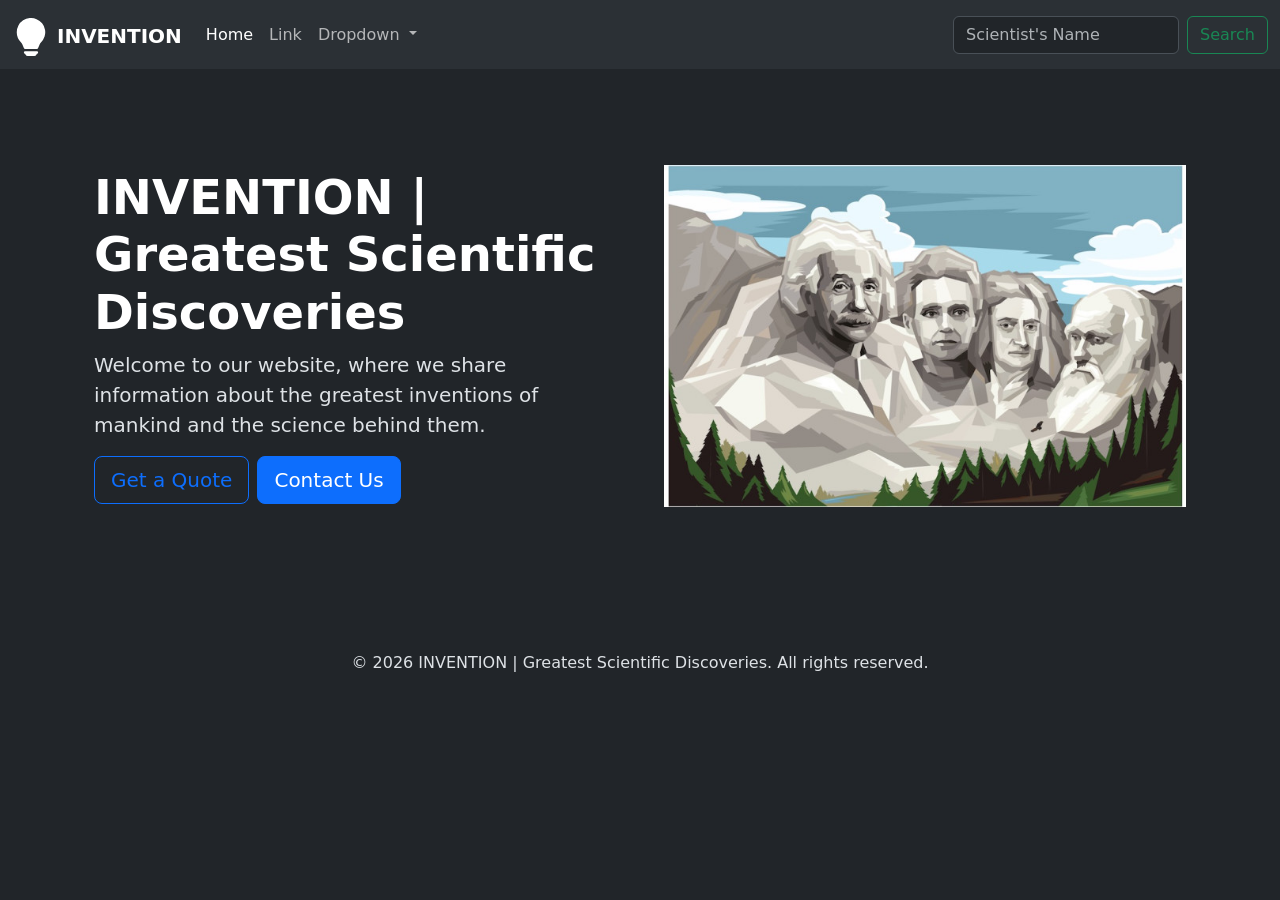
<file: index.html>
<!DOCTYPE html>
<html lang="en" data-bs-theme="dark">

<head>
  <meta charset="UTF-8">
  <meta name="viewport" content="width=device-width, initial-scale=1.0">
  <title>Invention | Greatest Scientific Discoveries</title>

  <link href="https://cdn.jsdelivr.net/npm/bootstrap@5.3.3/dist/css/bootstrap.min.css" rel="stylesheet"
    integrity="sha384-QWTKZyjpPEjISv5WaRU9OFeRpok6YctnYmDr5pNlyT2bRjXh0JMhjY6hW+ALEwIH" crossorigin="anonymous">

  <!-- External CSS -->
  <link rel="stylesheet" href="./style.css">
  <link rel="icon" href="./img/image.png" sizes="32x32" type="image/png">

  
</head>

<body>

  <!-- NAVBAR -->
  <nav class="navbar navbar-expand-lg bg-body-tertiary">
    <div class="container-fluid">
      <a class="navbar-brand" href="#">
        <img src="./svg-icons/white-bulb.svg" alt="bulb" height="38"> INVENTION
      </a>

      <button class="navbar-toggler" type="button" data-bs-toggle="collapse"
        data-bs-target="#navbarSupportedContent">
        <span class="navbar-toggler-icon"></span>
      </button>

      <div class="collapse navbar-collapse" id="navbarSupportedContent">
        <ul class="navbar-nav me-auto mb-2 mb-lg-0">
          <li class="nav-item">
            <a class="nav-link active" href="#">Home</a>
          </li>

          <li class="nav-item">
            <a class="nav-link" href="#">Link</a>
          </li>

          <li class="nav-item dropdown">
            <a class="nav-link dropdown-toggle" href="#" role="button" data-bs-toggle="dropdown">
              Dropdown
            </a>
            <ul class="dropdown-menu">
              <li><a class="dropdown-item" href="#">Inspiring Biography</a></li>
              <li><a class="dropdown-item" href="#">Greatest inventions</a></li>
              <li><hr class="dropdown-divider"></li>
              <li><a class="dropdown-item" href="#">Famous Quote</a></li>
            </ul>
          </li>
        </ul>

        <form class="d-flex">
          <input class="form-control me-2" type="search" placeholder="Scientist's Name">
          <button class="btn btn-outline-success">Search</button>
        </form>
      </div>
    </div>
  </nav>

  <!-- HERO SECTION -->
  <div class="container col-xxl-8 px-4 py-5">
    <div class="row flex-lg-row-reverse align-items-center g-5 py-5">

      <div class="col-10 col-sm-8 col-lg-6">
        <img src="./img/Scientists_Mt_Rushmore_-_Mark_Marturello_DSC-A0517_01.jpg"
          class="d-block mx-lg-auto img-fluid" alt="scientists" loading="lazy">
      </div>

      <div class="col-lg-6">
        <h1 class="display-5 fw-bold text-body-emphasis">INVENTION | Greatest Scientific Discoveries</h1>
        <p class="lead">
          Welcome to our website, where we share information about the greatest
          inventions of mankind and the science behind them.
        </p>
        <div class="d-grid gap-2 d-md-flex">
          <button class="btn btn-outline-primary btn-lg">Get a Quote</button>
          <button class="btn btn-primary btn-lg">Contact Us</button>
        </div>
      </div>
    </div>
  </div>

  <!-- FOOTER -->
  <div class="container">
    <footer class="py-5">
      <p class="text-center">© 2026 INVENTION | Greatest Scientific Discoveries. All rights reserved.</p>
    </footer>
  </div>

  <script src="https://cdn.jsdelivr.net/npm/bootstrap@5.3.3/dist/js/bootstrap.bundle.min.js"
    integrity="sha384-YvpcrYf0tY3lHB60NNkmXc5s9fDVZLESaAA55NDzOxhy9GkcIdslK1eN7N6jIeHz"
    crossorigin="anonymous"></script>

</body>

</html>
</file>
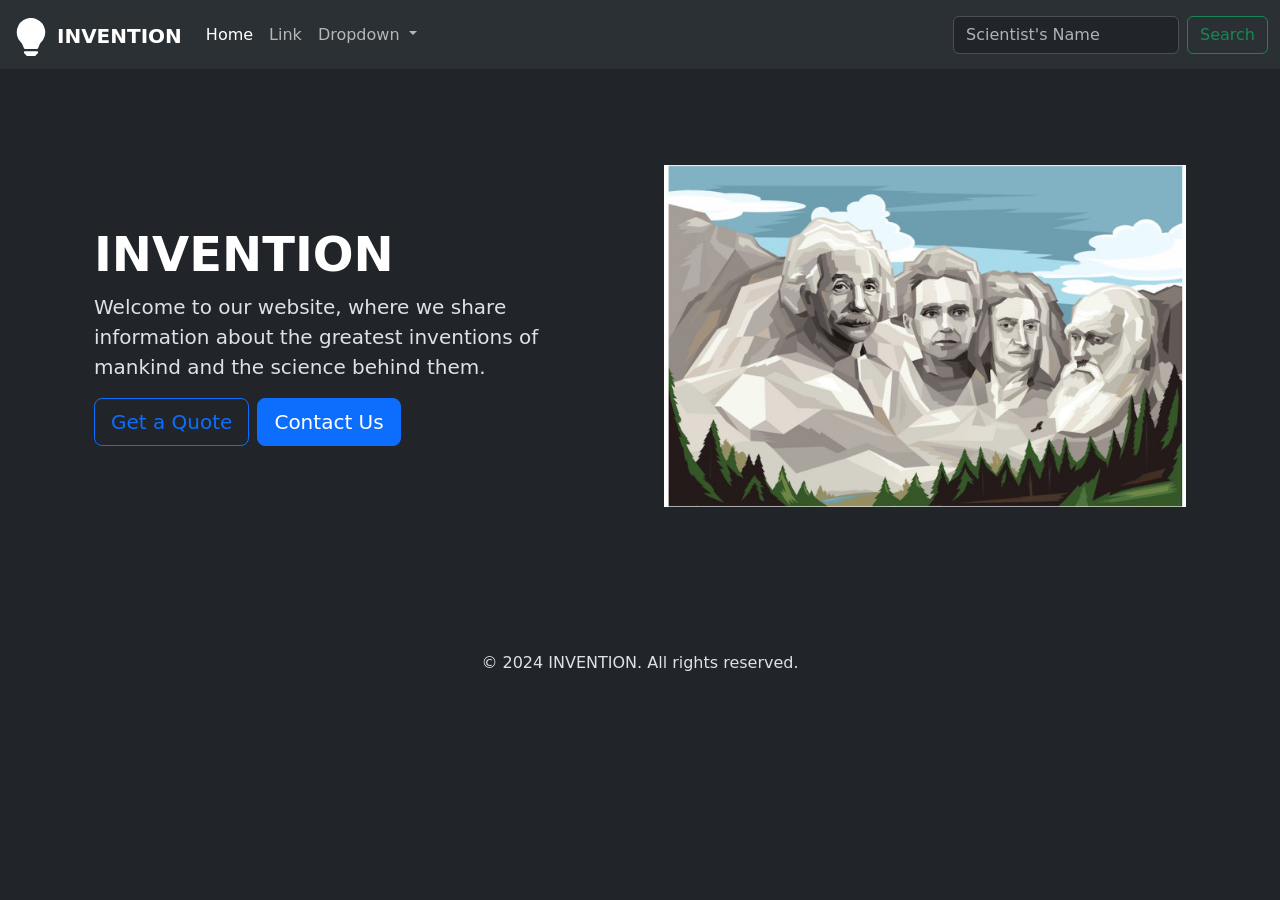
<file: index1.html>
<!DOCTYPE html>
<html lang="en" data-bs-theme="dark">

<head>
  <meta charset="UTF-8">
  <meta name="viewport" content="width=device-width, initial-scale=1.0">
  <title>Invention | Greatest Scientific Discoveries</title>

  <link href="https://cdn.jsdelivr.net/npm/bootstrap@5.3.3/dist/css/bootstrap.min.css" rel="stylesheet"
    integrity="sha384-QWTKZyjpPEjISv5WaRU9OFeRpok6YctnYmDr5pNlyT2bRjXh0JMhjY6hW+ALEwIH" crossorigin="anonymous">

  <!-- External CSS -->
  <link rel="stylesheet" href="./style.css">
  <link rel="icon" href="./img/image.png" sizes="32x32" type="image/png">

  
</head>

<body>

  <!-- NAVBAR -->
  <nav class="navbar navbar-expand-lg bg-body-tertiary">
    <div class="container-fluid">
      <a class="navbar-brand" href="#">
        <img src="./svg-icons/white-bulb.svg" alt="bulb" height="38"> INVENTION
      </a>

      <button class="navbar-toggler" type="button" data-bs-toggle="collapse"
        data-bs-target="#navbarSupportedContent">
        <span class="navbar-toggler-icon"></span>
      </button>

      <div class="collapse navbar-collapse" id="navbarSupportedContent">
        <ul class="navbar-nav me-auto mb-2 mb-lg-0">
          <li class="nav-item">
            <a class="nav-link active" href="#">Home</a>
          </li>

          <li class="nav-item">
            <a class="nav-link" href="#">Link</a>
          </li>

          <li class="nav-item dropdown">
            <a class="nav-link dropdown-toggle" href="#" role="button" data-bs-toggle="dropdown">
              Dropdown
            </a>
            <ul class="dropdown-menu">
              <li><a class="dropdown-item" href="https://www.joincake.com/blog/inspiring-biographies/">Inspiring Biography</a></li>
              <li><a class="dropdown-item" href="https://www.livescience.com/33749-top-10-inventions-changed-world.html">Greatest inventions</a></li>
              <li><hr class="dropdown-divider"></li>
              <li><a class="dropdown-item" href="https://blog.hubspot.com/sales/famous-quotes">Famous Quote</a></li>
            </ul>
          </li>
        </ul>

        <form class="d-flex">
          <input class="form-control me-2" type="search" placeholder="Scientist's Name">
          <button class="btn btn-outline-success">Search</button>
        </form>
      </div>
    </div>
  </nav>

  <!-- HERO SECTION -->
  <div class="container col-xxl-8 px-4 py-5">
    <div class="row flex-lg-row-reverse align-items-center g-5 py-5">

      <div class="col-10 col-sm-8 col-lg-6">
        <img src="./img/Scientists_Mt_Rushmore_-_Mark_Marturello_DSC-A0517_01.jpg"
          class="d-block mx-lg-auto img-fluid" alt="scientists" loading="lazy">
      </div>

      <div class="col-lg-6">
        <h1 class="display-5 fw-bold text-body-emphasis">INVENTION</h1>
        <p class="lead">
          Welcome to our website, where we share information about the greatest
          inventions of mankind and the science behind them.
        </p>
        <div class="d-grid gap-2 d-md-flex">
          <button class="btn btn-outline-primary btn-lg">Get a Quote</button>
          <button class="btn btn-primary btn-lg">Contact Us</button>
        </div>
      </div>
    </div>
  </div>

  <!-- FOOTER -->
  <div class="container">
    <footer class="py-5">
      <p class="text-center">© 2024 INVENTION. All rights reserved.</p>
    </footer>
  </div>

  <script src="https://cdn.jsdelivr.net/npm/bootstrap@5.3.3/dist/js/bootstrap.bundle.min.js"
    integrity="sha384-YvpcrYf0tY3lHB60NNkmXc5s9fDVZLESaAA55NDzOxhy9GkcIdslK1eN7N6jIeHz"
    crossorigin="anonymous"></script>

</body>

</html>
</file>
<file: style.css>
.icon-square {
    width: 3rem;
    height: 3rem;
    border-radius: .75rem;
}

.bulb {
  padding-bottom: 4px;  
}

span {
    color:blue;
}

.navbar-brand {
    font-weight: bold;
    padding-top: 10px;
}


.one {
    color:springgreen;
    font-weight: 400;
}

.two {
    color: red;
    font-weight: 400;
}

.three {
    color: blue;
    font-weight: 400;
}
</file>
